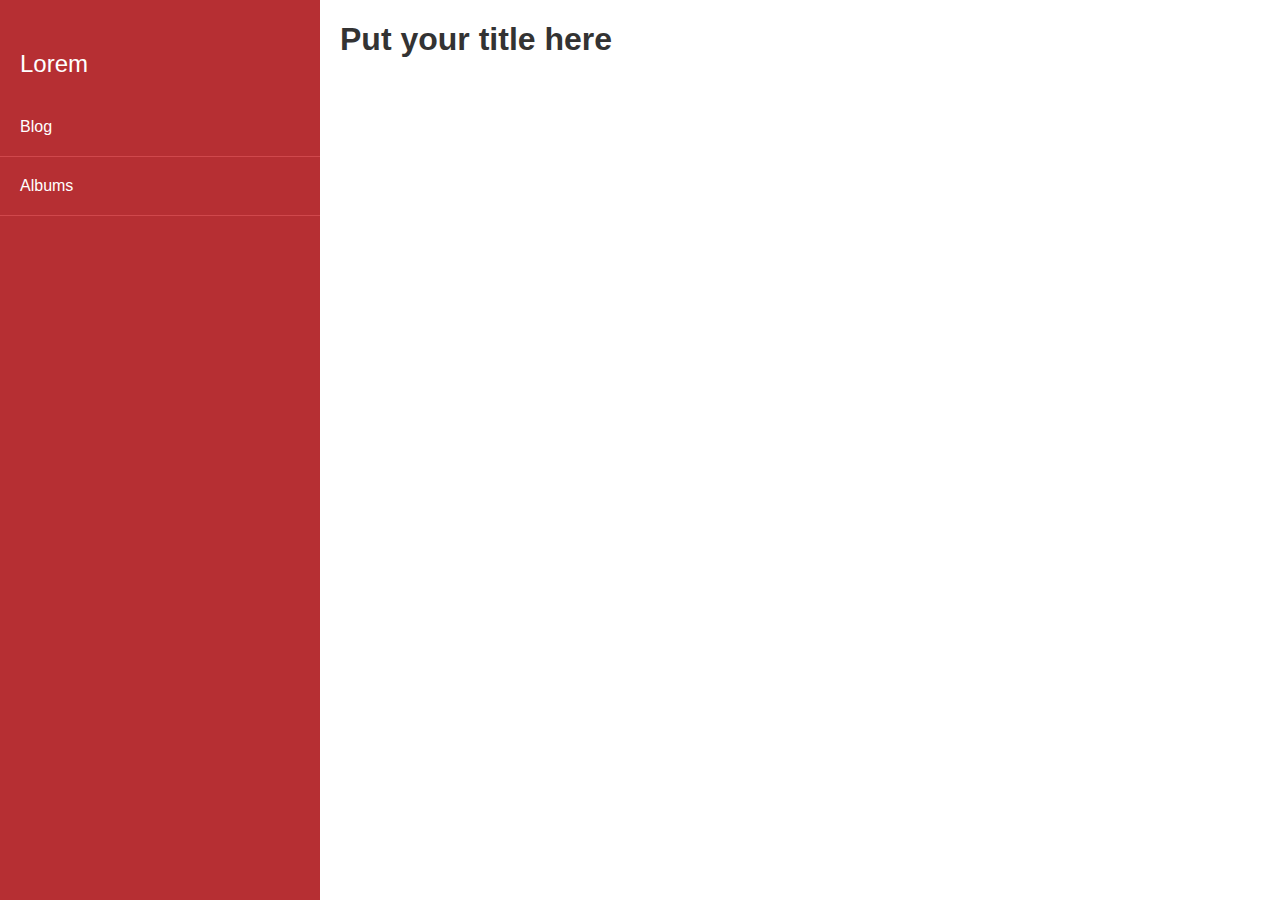
<file: index.html>
<!DOCTYPE html>
<html lang="en">
  <head>
    <meta charset="UTF-8">
    <meta name="viewport" content="width=device-width, initial-scale=1.0">
    <link rel="stylesheet" href="styles/reset.css">
    <link rel="stylesheet" href="styles/style.css">
    <title>My awesome title</title>
  </head>
  <body>
    <div class="main">
      <div class="sidebar">
        <div id="user"><a class="user__name" href="#">Lorem</a>
          <nav class="menu"><a class="menu__item" href="#" data-type="posts">Blog</a><a class="menu__item" href="#" data-type="albums">Albums</a></nav>
        </div>
      </div>
      <div class="content">
        <h1 id="title">Put your title here</h1>
        <div class="preview__wrap"></div>
      </div>
    </div>
    <script src="vendor/jquery/jquery-3.1.1.min.js"></script>
    <script src="js/main.js"></script>
  </body>
</html>
</file>
<file: styles/style.css>
* {
  box-sizing: border-box;
}

body {
  font-family: Arial, "Helvetica Neue", Helvetica, sans-serif;
  font-size: 16px;
  color: #333;
}

.main {
  height: 100%;
  min-height: 100vh;
  display: flex;
  align-items: stretch;
}

.content {
  width: 75%;
  padding: 0 20px;
}

.sidebar {
  width: 25%;
  padding: 30px 0;
  background: #B62F33;
  color: #fff;
}

.user__name {
  padding: 20px 20px;
  font-size: 24px;
  display: inline-block;
  color: inherit;
  text-decoration: none;
}
.user__name:hover {
  text-decoration: underline;
}

.menu__item {
  padding: 20px;
  border-bottom: 1px solid #d0484c;
  display: block;
  color: #fff;
  text-decoration: none;
}
.menu__item:hover {
  background: #ca3439;
}

.preview {
  width: 33%;
  border: 2px solid #B62F33;
  padding: 20px;
}
.preview__wrap {
  display: flex;
  flex-wrap: wrap;
}

.btn {
  display: inline-block;
  padding: 10px 20px;
  text-transform: uppercase;
  color: #fff;
  border: 1px solid #666;
  background: #666;
  text-decoration: none;
}
</file>
